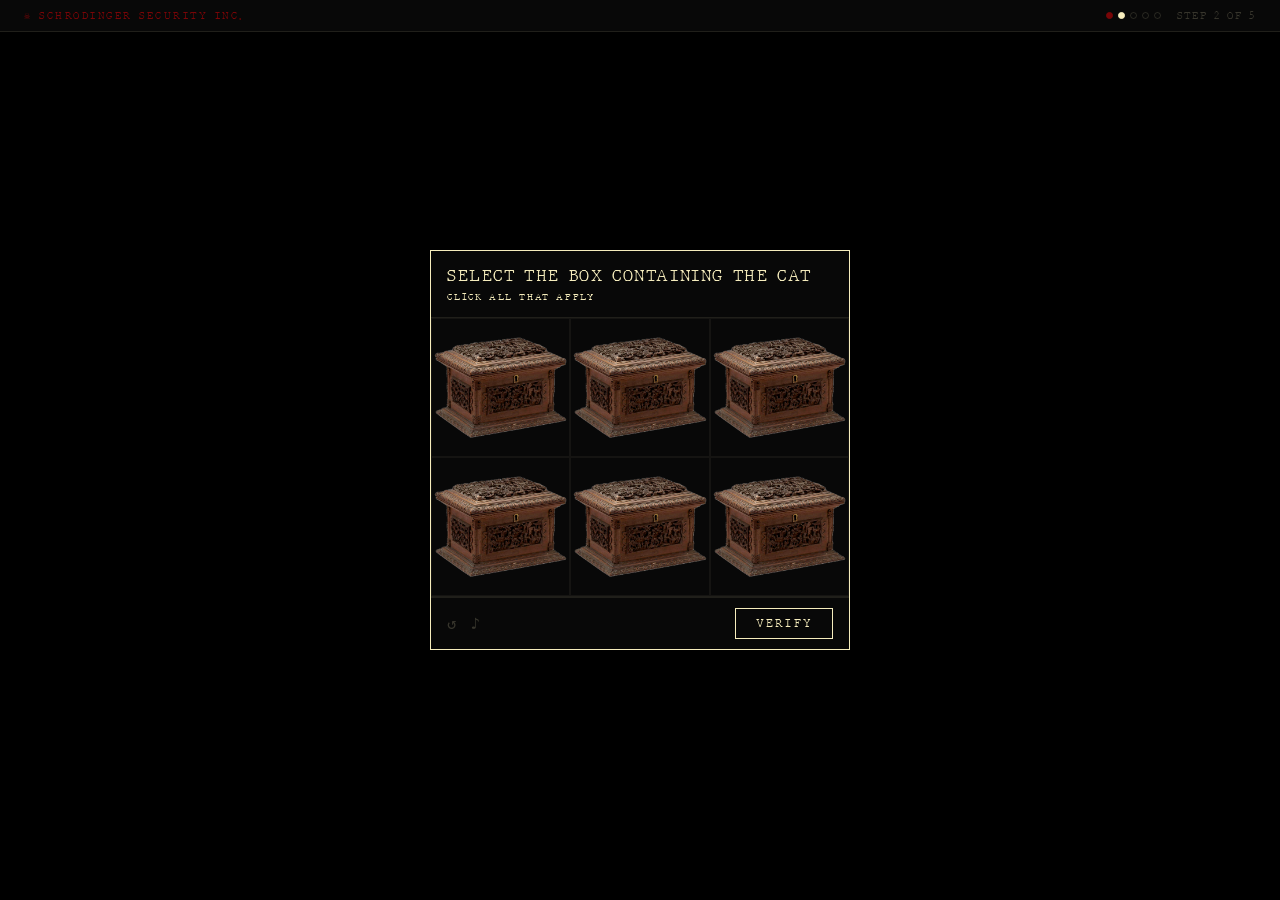
<file: box.html>
<!DOCTYPE html>
<html lang="en">
<head>
    <meta charset="UTF-8">
    <meta name="viewport" content="width=device-width, initial-scale=1.0">
    <link rel="stylesheet" href="styles.css">
    <title>schrodinger security — select the box</title>
    <style>
        body {
            display: flex;
            flex-direction: column;
            align-items: center;
            justify-content: center;
            height: 100vh;
            overflow: hidden;
        }

        .widget { width: 420px; }

        .prompt-block {
            padding: 14px 16px;
            border-bottom: 1px solid #f6edbd1a;
        }

        .prompt-block p {
            margin: 0;
            font-size: 16px;
            letter-spacing: 0.1em;
            color: #f6edbd;
            text-transform: uppercase;
        }

        .prompt-sub {
            font-size: 9px !important;
            color: #f6edbd !important;
            letter-spacing: 0.2em !important;
            margin-top: 5px !important;
        }

        .error-msg {
            font-size: 9px;
            color: #780507;
            letter-spacing: 0.2em;
            text-transform: uppercase;
            margin-top: 5px;
            display: none;
        }

        /* 3×2 image grid */
        .box-grid {
            display: grid;
            grid-template-columns: repeat(3, 1fr);
            border-bottom: 1px solid #f6edbd1a;
        }

        .box-cell {
            aspect-ratio: 1;
            overflow: hidden;
            cursor: pointer;
            position: relative;
            border: 1px solid #f6edbd0d;
            transition: border-color 0.15s;
        }

        .box-cell:hover { border-color: #780507; z-index: 2; }

        .box-cell.selected {
            border: 2px solid #f6edbd;
            box-shadow: inset 0 0 0 1px #780507;
        }

        .box-cell img {
            width: 100%;
            height: 100%;
            object-fit: cover;
            display: block;
            transition: filter 0.15s;
        }


        .tick {
            display: none;
            position: absolute;
            top: 6px; left: 6px;
            background: #780507;
            color: #f6edbd;
            font-size: 11px;
            width: 18px; height: 18px;
            align-items: center;
            justify-content: center;
            border: 1px solid #f6edbd;
        }

        .box-cell.selected .tick { display: flex; }

        .widget-actions {
            padding: 10px 16px;
            border-top: 1px solid #f6edbd1a;
            display: flex;
            justify-content: space-between;
            align-items: center;
        }

        .widget-actions-left {
            font-size: 9px;
            letter-spacing: 0.12em;
            color: #f6edbd;
            text-transform: uppercase;
            line-height: 1.6;
        }

        .widget-icons {
            display: flex;
            gap: 14px;
            align-items: center;
        }

        .widget-icons span {
            font-size: 16px;
            cursor: pointer;
            color: #f6edbd33;
            transition: color 0.15s;
        }

        .widget-icons span:hover { color: #f6edbd; }
    </style>
</head>
<body>

    <div class="site-header">
        <span class="site-header-brand">☠ schrodinger security inc.</span>
        <div class="site-header-right">
            <div class="progress-track">
                <div class="pip done"></div>
                <div class="pip now"></div>
                <div class="pip"></div>
                <div class="pip"></div>
                <div class="pip"></div>
            </div>
            step 2 of 5
        </div>
    </div>

    <div class="widget">
        <div class="prompt-block">
            <p>select the box containing the cat</p>
            <p class="prompt-sub">click all that apply</p>
            <p class="error-msg" id="error-msg">please select at least one box</p>
        </div>

        <div class="box-grid">
            <div class="box-cell" onclick="toggle(this)">
                <img src="images/19th-century-box.png" alt="">
                <div class="tick">✓</div>
            </div>
            <div class="box-cell" onclick="toggle(this)">
                <img src="images/19th-century-box.png" alt="">
                <div class="tick">✓</div>
            </div>
            <div class="box-cell" onclick="toggle(this)">
                <img src="images/19th-century-box.png" alt="">
                <div class="tick">✓</div>
            </div>
            <div class="box-cell" onclick="toggle(this)">
                <img src="images/19th-century-box.png" alt="">
                <div class="tick">✓</div>
            </div>
            <div class="box-cell" onclick="toggle(this)">
                <img src="images/19th-century-box.png" alt="">
                <div class="tick">✓</div>
            </div>
            <div class="box-cell" onclick="toggle(this)">
                <img src="images/19th-century-box.png" alt="">
                <div class="tick">✓</div>
            </div>
        </div>

        <div class="widget-actions">

            <div class="widget-icons">
                <span title="refresh challenge" onclick="refresh()">↺</span>
                <span title="audio challenge">♪</span>
            </div>
            <button class="verify-btn" onclick="handleVerify()">verify</button>
        </div>
    </div>

    <script>
        function toggle(cell) {
            cell.classList.toggle('selected');
            document.getElementById('error-msg').style.display = 'none';
        }

        function handleVerify() {
            const selected = document.querySelectorAll('.box-cell.selected');
            if (selected.length > 0) {
                window.location.href = 'cat-in-box.html';
            } else {
                document.getElementById('error-msg').style.display = 'block';
            }
        }

        function refresh() {
            document.querySelectorAll('.box-cell').forEach(c => c.classList.remove('selected'));
            document.getElementById('error-msg').style.display = 'none';
        }
    </script>
</body>
</html>
</file>
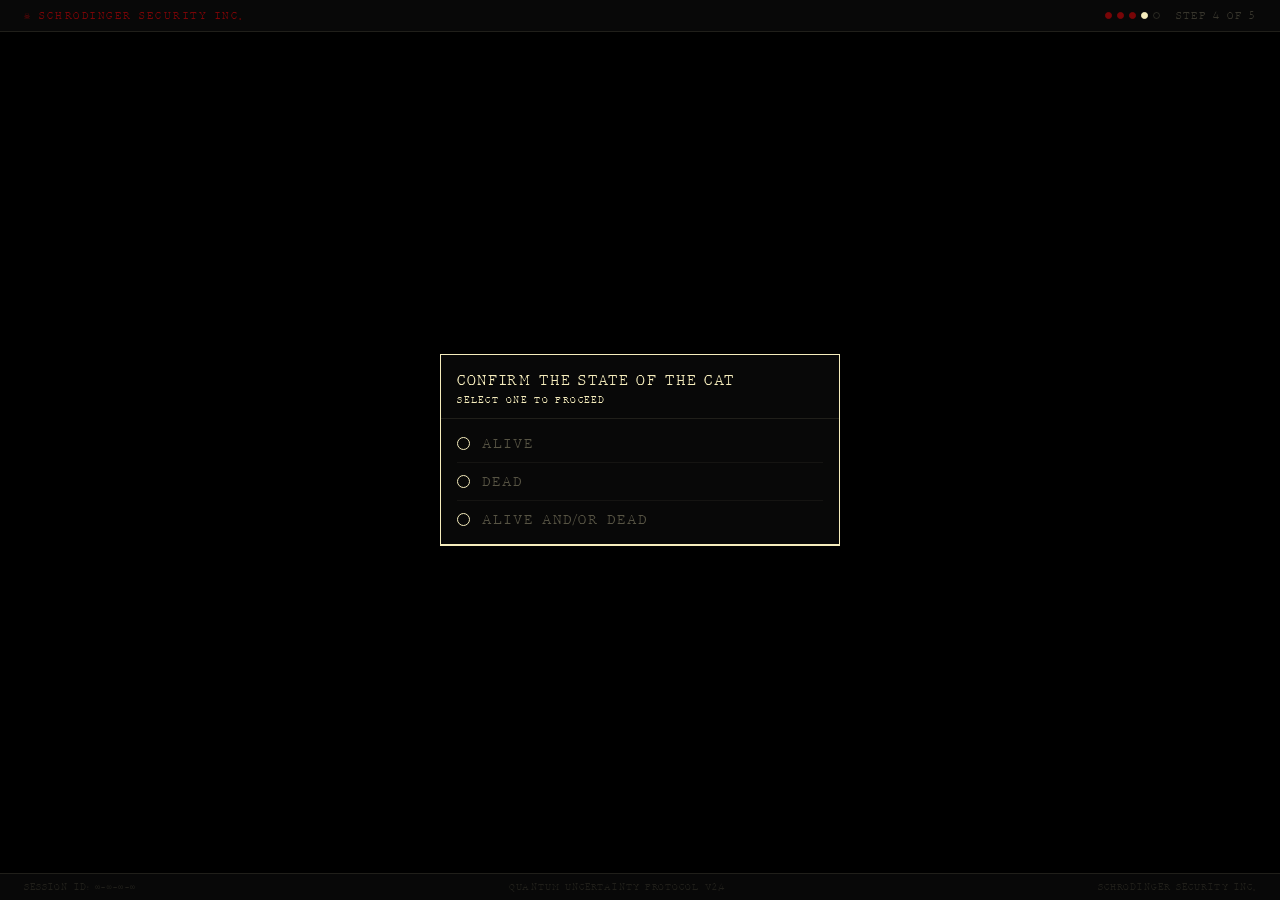
<file: confirm-state.html>
<!DOCTYPE html>
<html lang="en">
<head>
    <meta charset="UTF-8">
    <meta name="viewport" content="width=device-width, initial-scale=1.0">
    <link rel="stylesheet" href="styles.css">
    <title>schrodinger security — confirm state</title>
    <style>
        body {
            display: flex;
            flex-direction: column;
            align-items: center;
            justify-content: center;
            height: 100vh;
            overflow: hidden;
        }

        .widget { width: 400px; }

        .prompt-block {
            padding: 16px 16px 12px 16px;
            border-bottom: 1px solid #f6edbd1a;
        }

        .prompt-text {
            font-size: 14px;
            letter-spacing: 0.12em;
            text-transform: uppercase;
            color: #f6edbd;
            margin: 0 0 4px 0;
        }

        .prompt-sub {
            font-size: 9px;
            letter-spacing: 0.2em;
            text-transform: uppercase;
            color: #f6edbd;
            margin: 0;
        }

        .options-block {
            padding: 6px 16px;
            border-bottom: 1px solid #f6edbd;
        }


        .widget-actions {
            padding: 10px 16px;
            display: flex;
            justify-content: space-between;
            align-items: center;
        }

        .widget-actions-left {
            font-size: 9px;
            letter-spacing: 0.12em;
            color: #f6edbd;
            text-transform: uppercase;
            line-height: 1.6;
        }

        .widget-footer-icons { display: flex; gap: 14px; }
        .widget-footer-icons span {
            font-size: 16px;
            cursor: pointer;
            color: #f6edbd;
            transition: color 0.15s;
        }
        .widget-footer-icons span:hover { color: #f6edbd; }
    </style>
</head>
<body>

    <div class="site-header">
        <span class="site-header-brand">☠ schrodinger security inc.</span>
        <div class="site-header-right">
            <div class="progress-track">
                <div class="pip done"></div>
                <div class="pip done"></div>
                <div class="pip done"></div>
                <div class="pip now"></div>
                <div class="pip"></div>
            </div>
            step 4 of 5
        </div>
    </div>

    <div class="widget">
        <div class="prompt-block">
            <p class="prompt-text">confirm the state of the cat</p>
            <p class="prompt-sub">select one to proceed</p>
        </div>

        <div class="options-block">
            <a href="access-denied.html" class="option-row">
                <div class="radio-dot" style="color:#f6edbd"></div>
                alive
            </a>
            <a href="access-denied.html" class="option-row">
                <div class="radio-dot"></div>
                dead
            </a>
            <a href="access-denied.html" class="option-row">
                <div class="radio-dot"></div>
                alive and/or dead
            </a>
        </div>
    </div>

    <div class="site-footer">
        <span>session id: ∞-∞-∞-∞</span>
        <span>quantum uncertainty protocol v2.4</span>
        <span>schrodinger security inc.</span>
    </div>

</body>
</html>
</file>
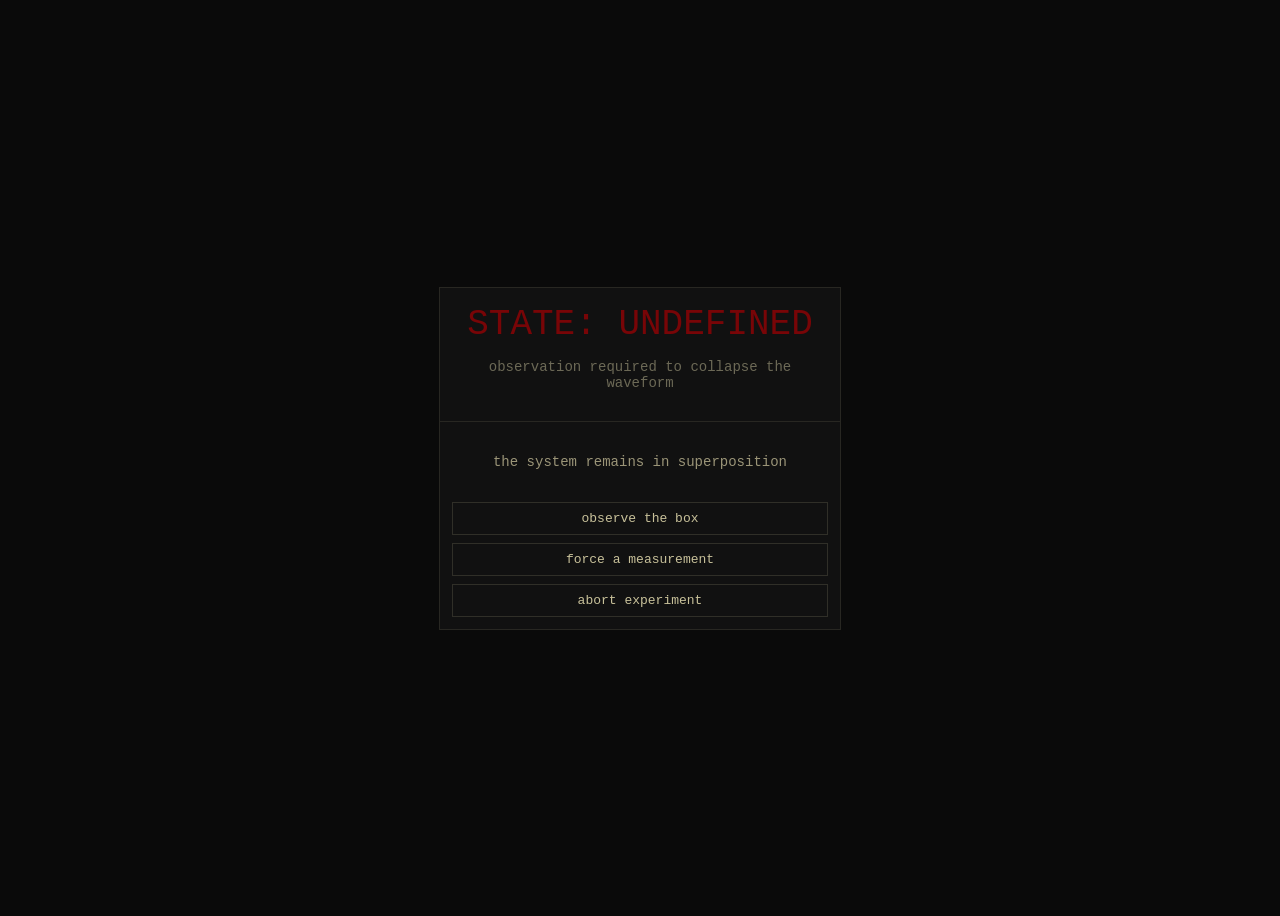
<file: state.html>
<!DOCTYPE html>
<html lang="en">
<head>
    <meta charset="UTF-8">
    <meta name="viewport" content="width=device-width, initial-scale=1.0">
    <title>schrodinger security — state undefined</title>
    <style>
        body {
            display: flex;
            flex-direction: column;
            align-items: center;
            justify-content: center;
            height: 100vh;
            overflow: hidden;
            background: #0a0a0a;
            color: #f6edbd;
            font-family: monospace;
        }

        .title {
            color: #780507;
        }

        .widget {
            width: 400px;
            border: 1px solid #f6edbd1a;
            background: #111;
        }

        .block {
            padding: 16px;
            border-bottom: 1px solid #f6edbd1a;
            text-align: center;
        }

        .title {
            font-size: 36px;
            color: #f6edbd;
            margin: 0 0 8px 0;
        }

        .sub {
            font-size: 14px;
            color: #f6edbd66;
        }

        .cat-box {
            padding: 20px;
            text-align: center;
        }

    
        .state-text {
            margin-top: 12px;
            font-size: 14px;
            color: #f6edbd99;
        }

        .actions {
            padding: 12px;
            display: flex;
            flex-direction: column;
            gap: 8px;
        }

        .actions a {
            text-decoration: none;
            color: #f6edbdcc;
            border: 1px solid #f6edbd22;
            padding: 8px;
            text-align: center;
            transition: all 0.15s;
        }

        .actions a:hover {
            background: #f6edbd11;
            color: #fff;
        }
    </style>
</head>
<body>

<div class="widget">
    <div class="block">
        <p class="title" style="color: #780507;">STATE: UNDEFINED</p>
        <p class="sub">observation required to collapse the waveform</p>
    </div>

    <div class="cat-box">
        <div class="state-text" id="stateText">
            the system remains in superposition
        </div>
    </div>

    <div class="actions">
        <a href="box.html">observe the box</a>
        <a href="confirm-state.html">force a measurement</a>
        <a href="index.html">abort experiment</a>
    </div>
</div>

</body>
</html>
</file>
<file: styles.css>
@font-face {
    font-family: 'typewriter';
    src: url('fonts/JMH Typewriter-Thin.ttf');
}

@font-face {
    font-family: 'oleo';
    src: url('fonts/OleoScriptSwashCaps-Regular.ttf');
}

@font-face {
    font-family: 'ghost';
    src: url('fonts/Scary Ghost.otf');
}

*, *::before, *::after { box-sizing: border-box; }

body {
    margin: 0;
    padding: 0;
    background-color: black;
    color: #f6edbd;
    font-family: 'typewriter', monospace;
    min-height: 100vh;
}


.site-header {
    position: fixed;
    top: 0; left: 0; right: 0;
    background-color: #080808;
    border-bottom: 1px solid #f6edbd1a;
    padding: 9px 24px;
    display: flex;
    justify-content: space-between;
    align-items: center;
    font-size: 10px;
    letter-spacing: 0.2em;
    text-transform: uppercase;
    z-index: 100;
}

.site-header-brand { color: #780507; letter-spacing: 0.25em; }

.site-header-right {
    display: flex;
    align-items: center;
    gap: 16px;
    color: #f6edbd33;
}

.progress-track { display: flex; gap: 5px; align-items: center; }

.progress-track .pip {
    width: 7px; height: 7px;
    border-radius: 50%;
    border: 1px solid #f6edbd22;
}

.progress-track .pip.done { 
    background: #780507; 
    border-color: #780507; 
}

.progress-track .pip.now  { 
    background: #f6edbd; 
    border-color: #f6edbd; 
    animation: blink 1.4s ease-in-out infinite;
}

@keyframes blink { 0%,100%{opacity:1} 50%{opacity:.25} }

.site-footer {
    position: fixed;
    bottom: 0; left: 0; right: 0;
    background-color: #080808;
    border-top: 1px solid #f6edbd1a;
    padding: 7px 24px;
    display: flex;
    justify-content: space-between;
    align-items: center;
    font-size: 9px;
    letter-spacing: 0.12em;
    text-transform: uppercase;
    color: #f6edbd1a;
    z-index: 100;
}

/* ── widget shell ── */

.widget {
    border: 1px solid #f6edbd;
    background-color: #080808;
}

.widget-header {
    padding: 9px 16px;
    border-bottom: 1px solid #f6edbd1a;
    display: flex;
    justify-content: space-between;
    align-items: center;
    font-size: 10px;
    letter-spacing: 0.25em;
    text-transform: uppercase;
    color: #780507;
}

.widget-header span { color: #f6edbd2a; font-size: 10px; letter-spacing: 0.1em; }

.widget-footer {
    padding: 9px 16px;
    border-top: 1px solid #f6edbd1a;
    display: flex;
    justify-content: space-between;
    align-items: center;
    font-size: 9px;
    letter-spacing: 0.12em;
    color: #f6edbd2a;
    text-transform: uppercase;
}

.widget-footer-icons { display: flex; gap: 14px; }

.widget-footer-icons span {
    font-size: 16px;
    cursor: pointer;
    color: #f6edbd33;
    transition: color 0.15s;
}

.widget-footer-icons span:hover { color: #f6edbd; }


.option-row {
    display: flex;
    align-items: center;
    gap: 12px;
    padding: 10px 0;
    border-bottom: 1px solid #f6edbd0d;
    text-decoration: none;
    color: #f6edbd55;
    font-size: 13px;
    letter-spacing: 0.15em;
    text-transform: uppercase;
    cursor: pointer;
    transition: color 0.15s;
}

.option-row:last-child {
    border-bottom: none; 
}

.option-row:hover { 
    color: #f6edbd; 
}

.radio-dot {
    width: 13px; height: 13px;
    border: 1px solid #f6edbd;
    border-radius: 50%;
    flex-shrink: 0;
    transition: all 0.15s;
}

.option-row:hover .radio-dot { 
    background-color: #780507; 
    border-color: #780507; 
}


.verify-btn {
    font-family: 'typewriter', monospace;
    font-size: 11px;
    letter-spacing: 0.2em;
    text-transform: uppercase;
    color: #f6edbd;
    background: transparent;
    border: 1px solid #f6edbd;
    padding: 7px 20px;
    cursor: pointer;
    transition: all 0.15s;
}

.verify-btn:hover { 
    background: #780507; 
    border-color: #780507; 
}

.verify-btn:active { 
    transform: translate(1px,1px); 
}
</file>
